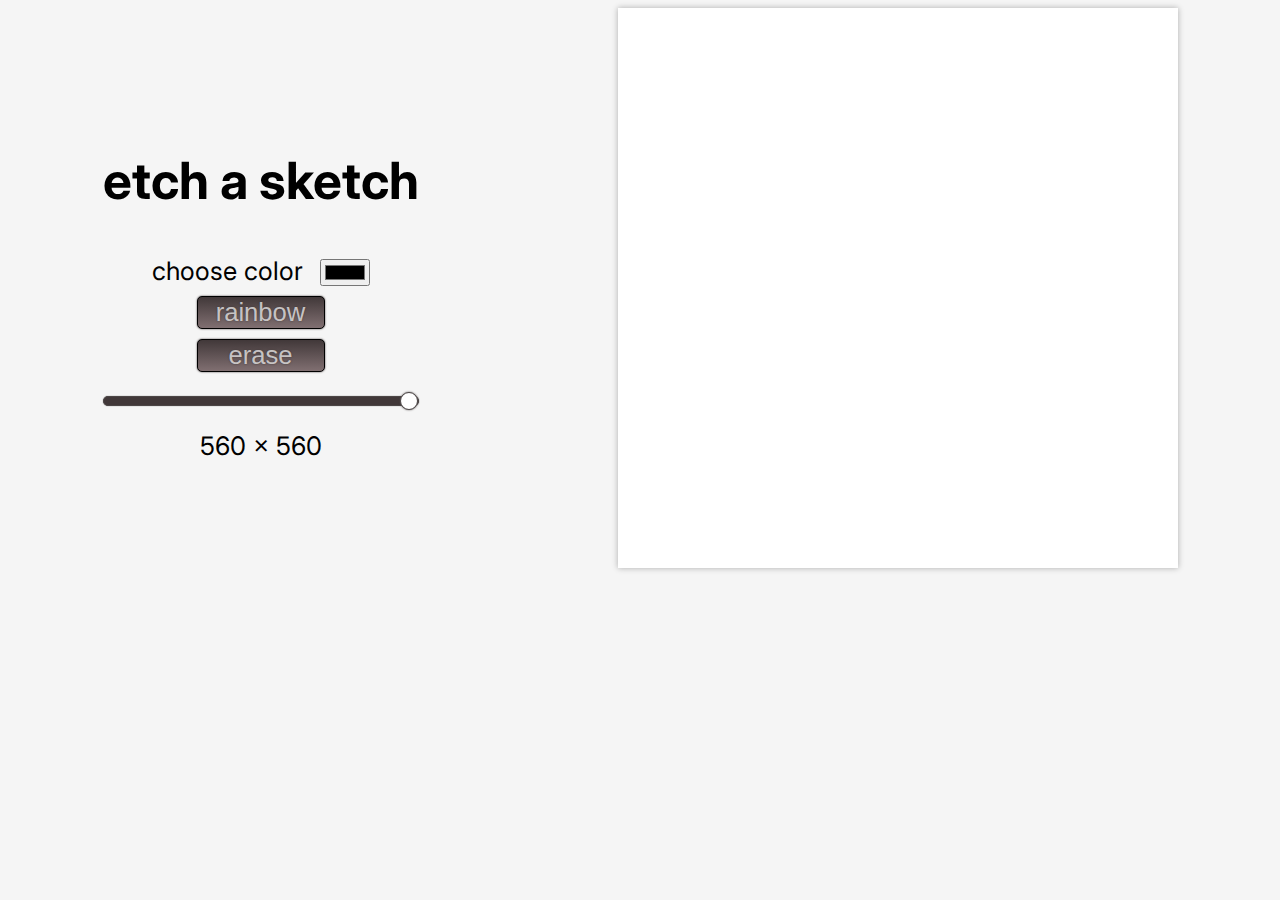
<file: index.html>
<!DOCTYPE html>
<html lang="en">
<head>
  <meta charset="UTF-8">
  <meta name="viewport" content="width=device-width, initial-scale=1.0">
  <title>Etch-a-Sketch</title>
  <link rel="stylesheet" href="media/styles.css">
  <link rel="preconnect" href="https://fonts.googleapis.com">
  <link rel="preconnect" href="https://fonts.gstatic.com" crossorigin>
  <link href="https://fonts.googleapis.com/css2?family=Belanosima&family=Inter:wght@100;200;300;400;500;600;700;800;900&display=swap" rel="stylesheet">
  <script type="text/javascript" src="script.js"></script>
</head>
<body>
  <div class="page-container">
    <div class="grid-controller">
      <h1>etch a sketch</h1>
      <div class="color-picker-container">
        <label for="color-picker">choose color</label>
        <input type="color" id="color-picker" placeholder="color picker" name="color-picker" value="#000000">
      </div>
      <button id="rainbow-mode-btn" type="button">rainbow</button>
      <button id="erase-btn">erase</button>
      <input type="range" id="grid-drag-controller" name="grid-drag-controller" min="16" max="560" step="16" value="560">
      <label id="label-controller" for="grid-drag-controller">560 x 560</label>
    </div>
    <div class="grid-container"></div>
  </div>
</body>
</html>
</file>
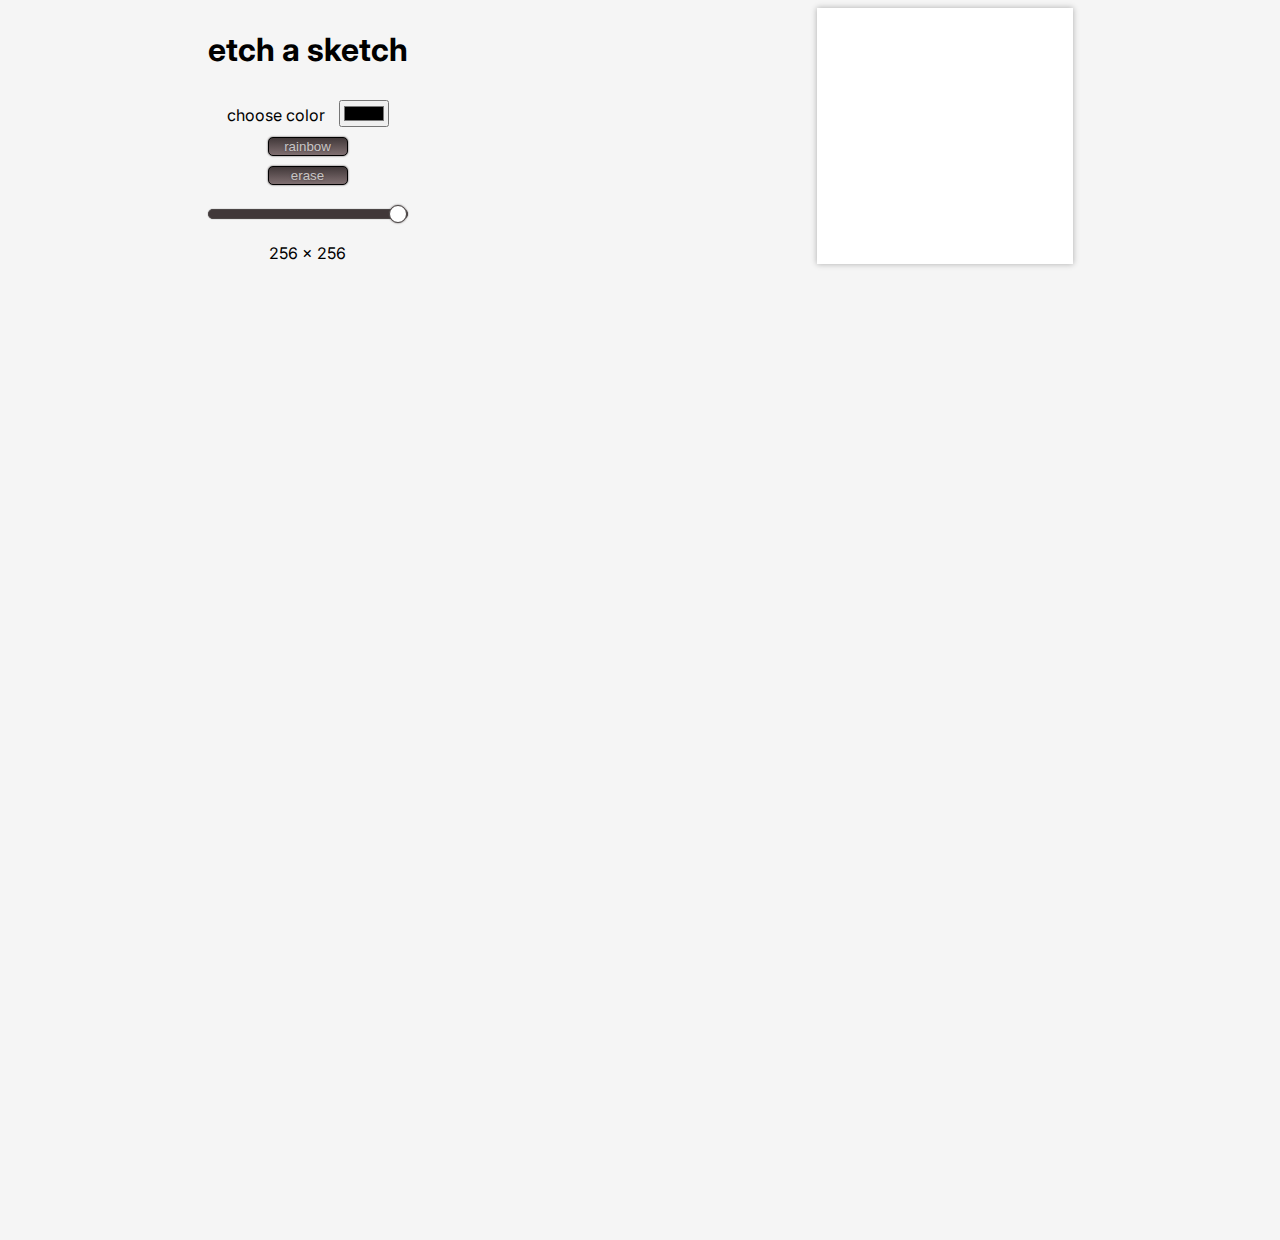
<file: main.html>
<!DOCTYPE html>
<html lang="en">
<head>
  <meta charset="UTF-8">
  <meta name="viewport" content="width=device-width, initial-scale=1.0">
  <title>Etch-a-Sketch</title>
  <link rel="stylesheet" href="styles.css">
  <link rel="preconnect" href="https://fonts.googleapis.com">
  <link rel="preconnect" href="https://fonts.gstatic.com" crossorigin>
  <link href="https://fonts.googleapis.com/css2?family=Belanosima&family=Inter:wght@100;200;300;400;500;600;700;800;900&display=swap" rel="stylesheet">
  <script type="text/javascript" src="script.js"></script>
</head>
<body>
  <div class="page-container">
    <div class="grid-controller">
      <h1>etch a sketch</h1>
      <div class="color-picker-container">
        <label for="color-picker">choose color</label>
        <input type="color" id="color-picker" placeholder="color picker" name="color-picker">
      </div>
      <button id="rainbow-mode-btn" type="button">rainbow</button>
      <button id="erase-btn">erase</button>
      <input type="range" id="grid-drag-controller" name="grid-drag-controller" min="16" max="256" step="16" value="256">
      <label id="label-controller" for="grid-drag-controller">256 x 256</label>
    </div>
    <div class="grid-container"></div>
  </div>
</body>
</html>
</file>
<file: media/styles.css>
body {
    font-family: "Inter", sans-serif;
    background-color: #F5F5F5;
}

h1  {
    -webkit-touch-callout: none;
    -webkit-user-select: none;
    -khtml-user-select: none;
    -moz-user-select: none;
    -ms-user-select: none;
    user-select: none;
}

.page-container {
    display: flex;
    flex-direction: row;
    flex-wrap: wrap;
    justify-content: space-around;
    align-items: center;
    gap: 10px;
    font-size: 2vw;
}

.grid-container {
    display: flex;
    height: 560px;
    width: 560px;
    flex-wrap: wrap;
    box-shadow: 0 0 6px rgba(0, 0, 0, .3);
    cursor: default;
    -moz-user-select: none;
    -khtml-user-select: none;
    -webkit-user-select: none;
    user-select: none;
    background-color: white;
}

.grid-controller {
    display: flex;
    flex-direction: column;
    align-items: center;
    justify-content: center;
    gap: 10px;
    margin: 0px 0;
}

.color-picker-container > * {
    margin: 0 5px;
}

#color-picker {
    cursor: pointer;
}

button {
    width: 10vw;
    background-image: linear-gradient(#413839, #806f71);
    background-position: right bottom;
    background-size: 200% 100%;
    animation: all 1s ease;
    border: 1px solid black;
    border-radius: 5px;
    color: rgba(255, 255, 255, .7);
    text-shadow: 0 0 2px #413839;
    box-shadow: 0 0 2px #413839;
    transition: .2s;
    font-size: 2vw;
}

button:hover {
    cursor: pointer;
    width: 9vw;
    font-size: 1.8vw;
    color: rgba(255, 255, 255, .8);
}

.disabled {
    background-image: linear-gradient(rgba(65, 56, 57, .7), rgba(128, 111, 113, .7));
}

input[type=range] {
    height: 38px;
    -webkit-appearance: none;
    width: 100%;
    margin: 0px;
    background-color: #F5F5F5;
}
input[type=range]:focus {
    outline: none;
}
input[type=range]::-webkit-slider-runnable-track {
    width: 100%;
    height: 10px;
    cursor: pointer;
    box-shadow: 0px 0px 1px #4C4646;
    background: #413839;
    border-radius: 50px;
    border: 1px solid #4C4646;
}
input[type=range]::-webkit-slider-thumb {
    box-shadow: 0px 0px 2px #4C4646;
    border: 1.5px solid #4C4646;
    height: 18px;
    width: 18px;
    border-radius: 50px;
    background: #FFFFFF;
    cursor: pointer;
    -webkit-appearance: none;
    margin-top: -5px;
}
input[type=range]:focus::-webkit-slider-runnable-track {
    background: #413839;
}
input[type=range]::-moz-range-track {
    width: 100%;
    height: 10px;
    cursor: pointer;
    box-shadow: 0px 0px 1px #4C4646;
    background: #413839;
    border-radius: 50px;
    border: 1px solid #4C4646;
}
input[type=range]::-moz-range-thumb {
    box-shadow: 0px 0px 2px #4C4646;
    border: 1.5px solid #4C4646;
    height: 18px;
    width: 18px;
    border-radius: 50px;
    background: #FFFFFF;
    cursor: pointer;
}
input[type=range]::-ms-track {
    width: 100%;
    height: 10px;
    cursor: pointer;
    background: transparent;
    border-color: transparent;
    color: transparent;
}
input[type=range]::-ms-fill-lower {
    background: #413839;
    border: 1px solid #4C4646;
    border-radius: 100px;
    box-shadow: 0px 0px 1px #4C4646;
}
input[type=range]::-ms-fill-upper {
    background: #413839;
    border: 1px solid #4C4646;
    border-radius: 100px;
    box-shadow: 0px 0px 1px #4C4646;
}
input[type=range]::-ms-thumb {
    margin-top: 1px;
    box-shadow: 0px 0px 2px #4C4646;
    border: 1.5px solid #4C4646;
    height: 18px;
    width: 18px;
    border-radius: 50px;
    background: #FFFFFF;
    cursor: pointer;
}
input[type=range]:focus::-ms-fill-lower {
    background: #413839;
}
input[type=range]:focus::-ms-fill-upper {
    background: #413839;
}
</file>
<file: styles.css>
body {
    font-family: "Inter", sans-serif;
    background-color: #F5F5F5;
}

h1  {
    -webkit-touch-callout: none;
    -webkit-user-select: none;
    -khtml-user-select: none;
    -moz-user-select: none;
    -ms-user-select: none;
    user-select: none;
}

.page-container {
    display: flex;
    flex-direction: row;
    flex-wrap: wrap;
    justify-content: space-around;
    align-items: center;
    gap: 10px;
}

.grid-container {
    display: flex;
    height: 256px;
    width: 256px;
    flex-wrap: wrap;
    box-shadow: 0 0 6px rgba(0, 0, 0, .3);
    cursor: default;
    -moz-user-select: none;
    -khtml-user-select: none;
    -webkit-user-select: none;
    user-select: none;
    background-color: white;
}

.grid-controller {
    display: flex;
    flex-direction: column;
    align-items: center;
    justify-content: center;
    gap: 10px;
    margin: 0px 0;
}

.color-picker-container > * {
    margin: 0 5px;
}

#color-picker {
    cursor: pointer;
}

button {
    width: 80px;
    background-image: linear-gradient(#413839, #806f71);
    border: 1px solid black;
    border-radius: 5px;
    color: rgba(255, 255, 255, .7);
    text-shadow: 0 0 2px #413839;
    box-shadow: 0 0 2px #413839;
    animation: all 200ms ease-out;
}

button:hover {
    cursor: pointer;
    width: 75px;
    font-size: 12px;
    color: rgba(255, 255, 255, .8);
}

input[type=range] {
    height: 38px;
    -webkit-appearance: none;
    width: 100%;
    margin: 0px;
    background-color: #F5F5F5;
}
input[type=range]:focus {
    outline: none;
}
input[type=range]::-webkit-slider-runnable-track {
    width: 100%;
    height: 10px;
    cursor: pointer;
    box-shadow: 0px 0px 1px #4C4646;
    background: #413839;
    border-radius: 50px;
    border: 1px solid #4C4646;
}
input[type=range]::-webkit-slider-thumb {
    box-shadow: 0px 0px 2px #4C4646;
    border: 1.5px solid #4C4646;
    height: 18px;
    width: 18px;
    border-radius: 50px;
    background: #FFFFFF;
    cursor: pointer;
    -webkit-appearance: none;
    margin-top: -5px;
}
input[type=range]:focus::-webkit-slider-runnable-track {
    background: #413839;
}
input[type=range]::-moz-range-track {
    width: 100%;
    height: 10px;
    cursor: pointer;
    box-shadow: 0px 0px 1px #4C4646;
    background: #413839;
    border-radius: 50px;
    border: 1px solid #4C4646;
}
input[type=range]::-moz-range-thumb {
    box-shadow: 0px 0px 2px #4C4646;
    border: 1.5px solid #4C4646;
    height: 18px;
    width: 18px;
    border-radius: 50px;
    background: #FFFFFF;
    cursor: pointer;
}
input[type=range]::-ms-track {
    width: 100%;
    height: 10px;
    cursor: pointer;
    background: transparent;
    border-color: transparent;
    color: transparent;
}
input[type=range]::-ms-fill-lower {
    background: #413839;
    border: 1px solid #4C4646;
    border-radius: 100px;
    box-shadow: 0px 0px 1px #4C4646;
}
input[type=range]::-ms-fill-upper {
    background: #413839;
    border: 1px solid #4C4646;
    border-radius: 100px;
    box-shadow: 0px 0px 1px #4C4646;
}
input[type=range]::-ms-thumb {
    margin-top: 1px;
    box-shadow: 0px 0px 2px #4C4646;
    border: 1.5px solid #4C4646;
    height: 18px;
    width: 18px;
    border-radius: 50px;
    background: #FFFFFF;
    cursor: pointer;
}
input[type=range]:focus::-ms-fill-lower {
    background: #413839;
}
input[type=range]:focus::-ms-fill-upper {
    background: #413839;
}
</file>
